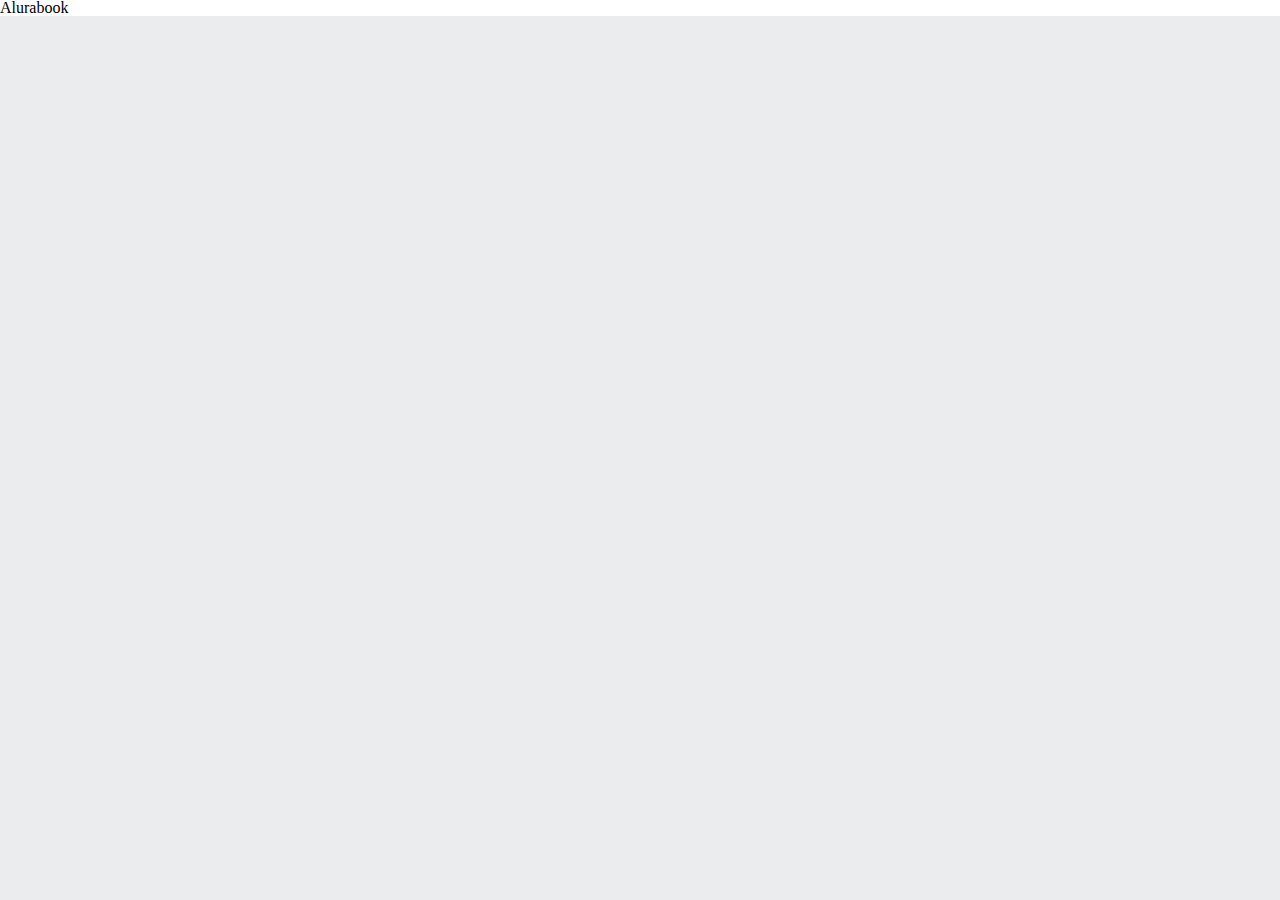
<file: index.html>
<!DOCTYPE html>
<html>

<head>
    <meta charset="UTF-8">
    <meta name="viewport" content="width=device-width, initial-scale=1.0">
    <title>AluraBooks</title>
    <link rel="stylesheet" href="reset.css">
    <link rel="stylesheet" href="styles.css">
</head>

<body>
    <h1>Alurabook</h1>

</body>

</html>
</file>
<file: styles.css>
:root {
    --cor-de-fundo: #EBECEE;
}

body {
    background-color: var(--cor-de-fundo);
}

h1 {
    background-color: white;
}
</file>
